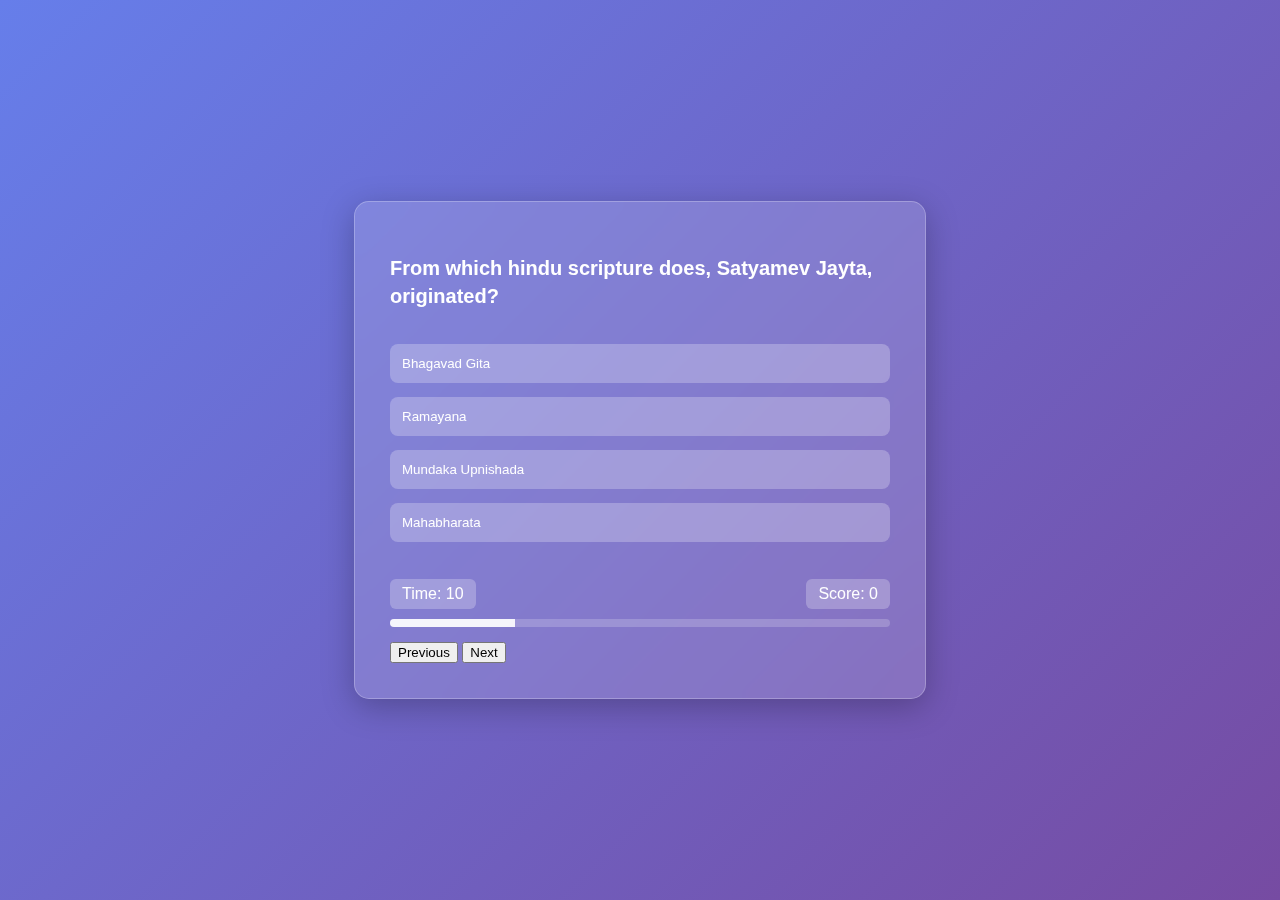
<file: Quiz/index.html>
<!DOCTYPE html>
<html lang="en">
<head>
<meta charset="UTF-8">
<title>Quiz App</title>
<link rel="stylesheet" href="quiz.css">
</head>
<body>

<div class="quiz-container">
    <h2 id="question">Question Text</h2>

    <div id="options"></div>

    <div class="info">
        <span id="timer">Time: 10</span>
        <span id="score">Score: 0</span>
    </div>

    <div class="progress-bar">
        <div id="progress"></div>
    </div>

    <div class="buttons">
        <button onclick="prevQuestion()">Previous</button>
        <button onclick="nextQuestion()">Next</button>
    </div>
</div>

<div class="result-container" id="resultBox">
    <h2>Quiz Completed</h2>
    <p id="finalScore"></p>
    <p id="highScore"></p>
    <button onclick="restartQuiz()">Restart</button>
</div>

<script src="quiz.js"></script>
</body>
</html>
</file>
<file: Quiz/quiz.css>
body {
    margin: 0;
    height: 100vh;
    font-family: Arial, sans-serif;
    background: linear-gradient(135deg, #667eea, #764ba2);
    display: flex;
    justify-content: center;
    align-items: center;
}

/* Glass card */
.quiz-container,
.result-container {
    width: 500px;
    padding: 35px;
    border-radius: 15px;
    background: rgba(255, 255, 255, 0.15);
    backdrop-filter: blur(12px);
    -webkit-backdrop-filter: blur(12px);
    box-shadow: 0 8px 32px rgba(0, 0, 0, 0.25);
    border: 1px solid rgba(255, 255, 255, 0.25);
    color: white;
}

/* Question */
#question {
    min-height: 70px;
    font-size: 20px;
    margin-bottom: 20px;
    line-height: 1.4;
}

/* Options */
#options {
    min-height: 220px;
    display: flex;
    flex-direction: column;
    gap: 14px;
    margin-bottom: 15px;
}

#options button {
    padding: 12px;
    border-radius: 8px;
    border: none;
    cursor: pointer;
    text-align: left;
    background: rgba(255, 255, 255, 0.25);
    color: white;
    transition: 0.3s;
}

#options button:hover {
    background: rgba(255, 255, 255, 0.4);
}

/* Info bar */
.info {
    display: flex;
    justify-content: space-between;
    margin-bottom: 10px;
}

.info span {
    padding: 6px 12px;
    border-radius: 6px;
    background: rgba(255, 255, 255, 0.25);
}

/* Progress bar */
.progress-bar {
    height: 8px;
    background: rgba(255, 255, 255, 0.2);
    border-radius: 5px;
    overflow: hidden;
    margin-bottom: 15px;
}

#progress {
    height: 100%;
    width: 0%;
    background: rgba(255, 255, 255, 0.9);
}

/* Navigation buttons */
.nav-buttons {
    display: flex;
    justify-content: space-between;
}

.nav-buttons button,
.result-container button {
    padding: 10px 18px;
    border-radius: 8px;
    border: none;
    cursor: pointer;
    background: rgba(255, 255, 255, 0.3);
    color: white;
    transition: 0.3s;
}

.nav-buttons button:hover,
.result-container button:hover {
    background: rgba(255, 255, 255, 0.5);
}

/* Result screen */
.result-container {
    display: none;
    text-align: center;
}
</file>
